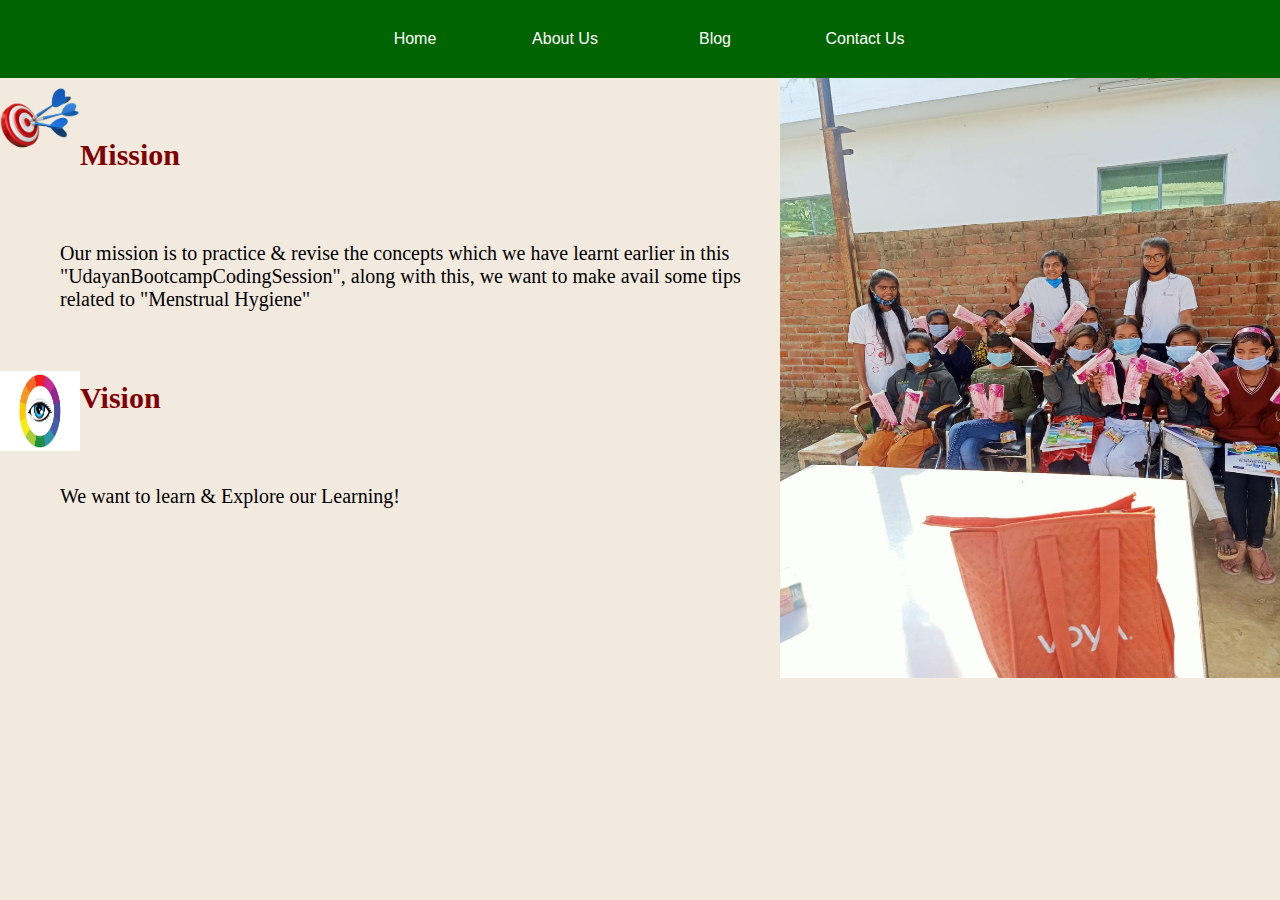
<file: About.html>
<!DOCTYPE html>
<html>

<head>
    <title>AboutPage</title>
    <link rel="stylesheet" href="style2.css">

</head>

<body>
    <div class="menu-bar">
        <ul>
            <li class="active"><a href="./index.html">Home</a></li>
            <li class="active"><a href="./About.html">About Us</a></li>
            <li class="active"><a href="./BlogPage.html">Blog</a></li>
            <li class="active"><a href="./Contact.html">Contact Us</a></li>

        </ul>
    </div>
    <img class="MYIMG" src="Ourwork.jpeg" alt="ourwork" />
    <img class="IMG" src="mission.png" alt="mission">

    <h1 class="H1">Mission</h1>
    <p class="P1">Our mission is to practice & revise the concepts which we have learnt earlier in this "UdayanBootcampCodingSession", along with this, we want to make avail some tips related to "Menstrual Hygiene"</p>
    <img class="IMG" src="vision.png" alt="vision">
    <h2 class="H2">Vision</h2>
    <p class="P1">We want to learn & Explore our Learning!</p>
</body>

</html>
</file>
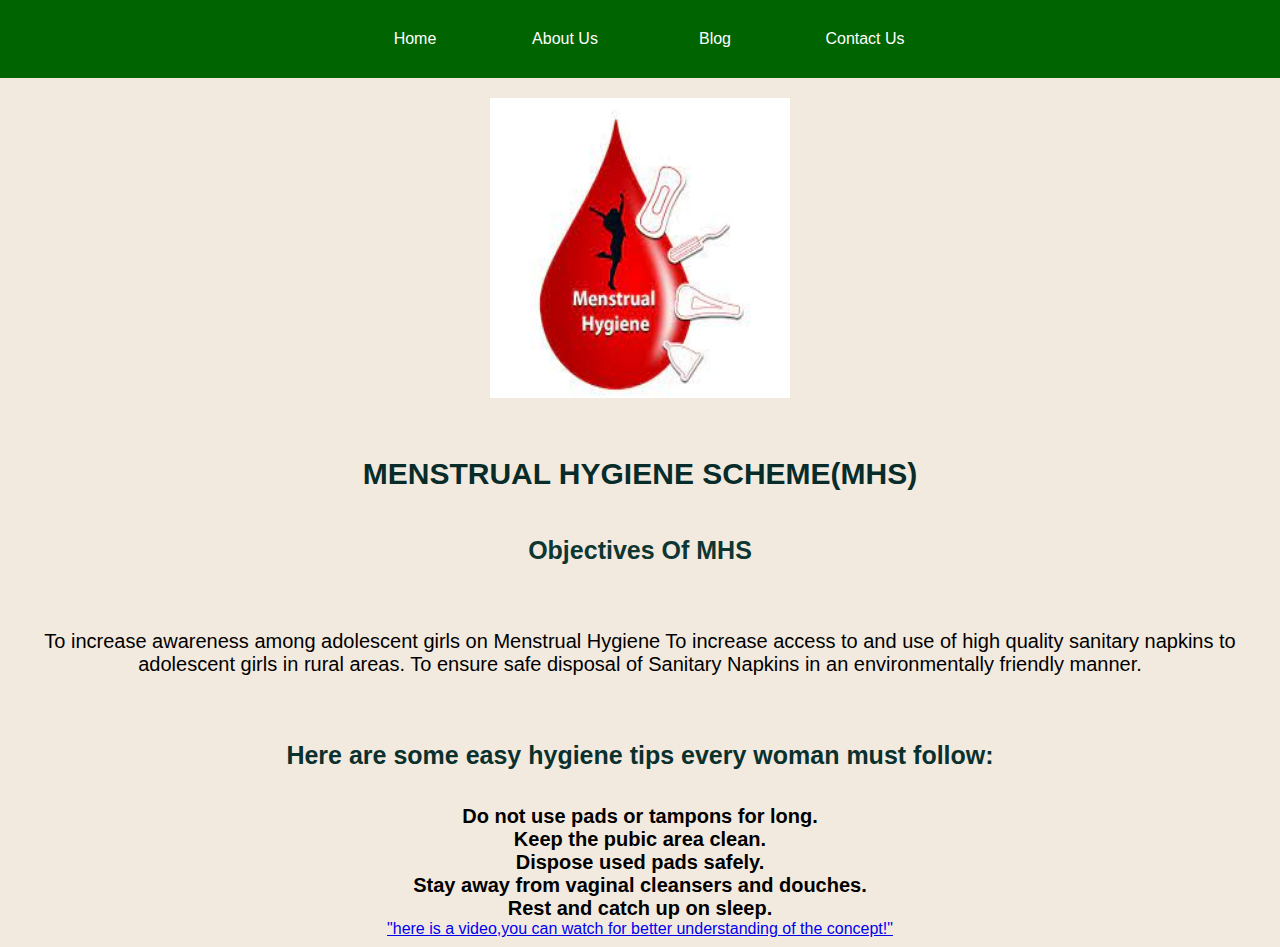
<file: BlogPage.html>
<!DOCTYPE html>
<html>

<head>
    <title>AboutPage</title>
    <link rel="stylesheet" href="style3.css">

</head>

<body>
    <div class="menu-bar">
        <ul>
            <li class="active"><a href="./index.html">Home</a></li>
            <li class="active"><a href="./About.html">About Us</a></li>
            <li class="active"><a href="./BlogPage.html">Blog</a></li>
            <li class="active"><a href="./Contact.html">Contact Us</a></li>

        </ul>
    </div>
    <img class="IMAGE" src="hygiene2.jpg" alt="hygiene" />
    <h1 class="Heading1">MENSTRUAL HYGIENE SCHEME(MHS)</h1>
    <h2 class="Heading2">Objectives Of MHS</h2>
    <p class="Para1">To increase awareness among adolescent girls on Menstrual Hygiene To increase access to and use of high quality sanitary napkins to adolescent girls in rural areas. To ensure safe disposal of Sanitary Napkins in an environmentally friendly manner.</p>
    <h3 class="Heading3">Here are some easy hygiene tips every woman must follow:</h3>
    <div class="TIPS">
        <ol>
            <li>Do not use pads or tampons for long.</li>
            <li>Keep the pubic area clean.</li>
            <li>Dispose used pads safely.</li>
            <li>Stay away from vaginal cleansers and douches.</li>
            <li>Rest and catch up on sleep. </li>

        </ol>
    </div>
    <a class="LINK" href="https://www.youtube.com/watch?v=EcqtztE4QrY">"here is a video,you can watch for better understanding of the concept!"</a>
</body>

</html>
</file>
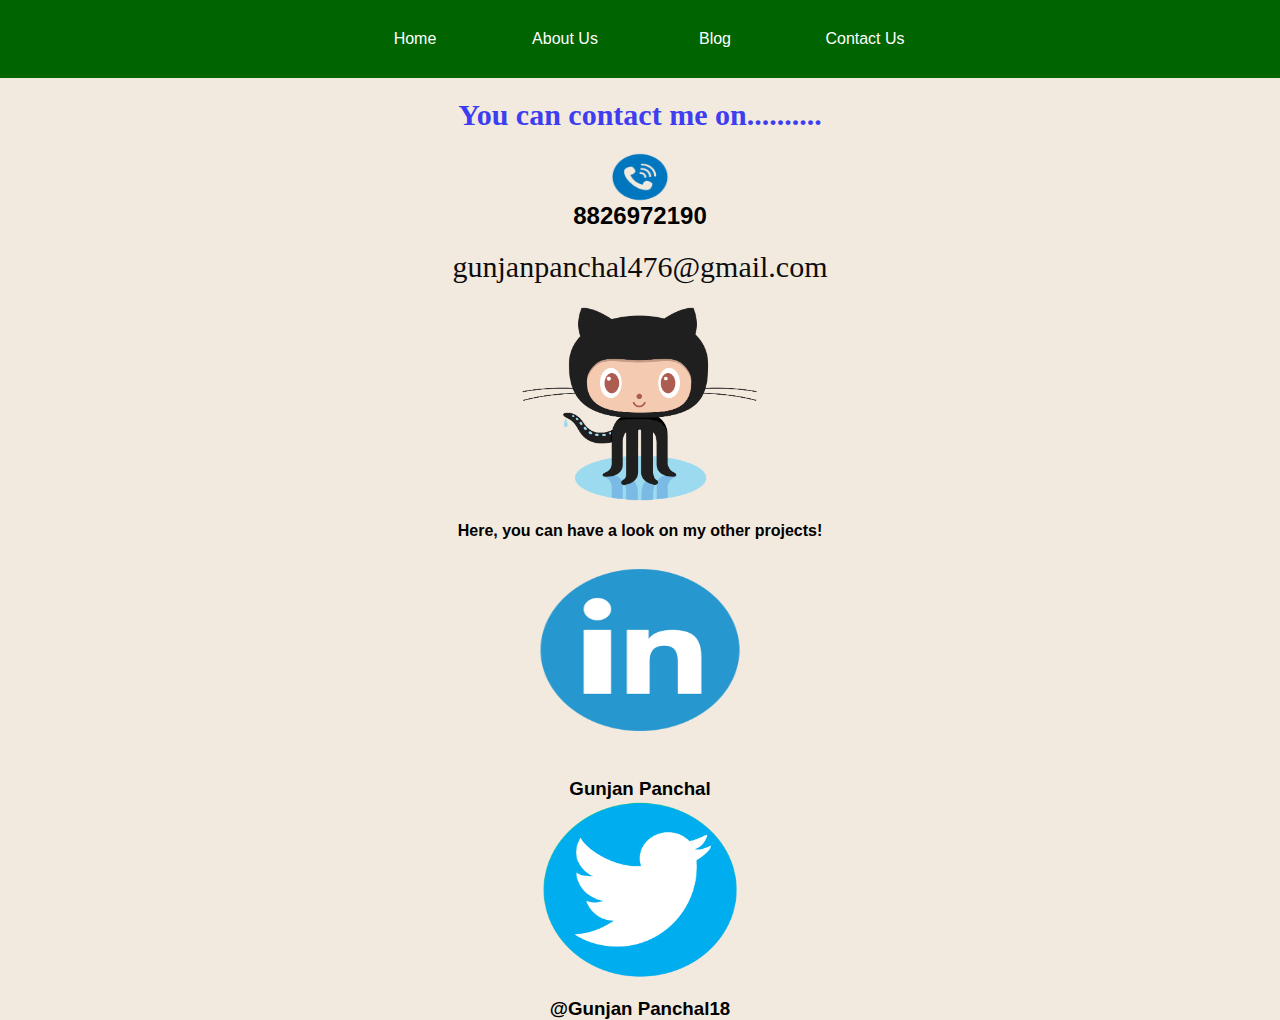
<file: Contact.html>
<!DOCTYPE html>
<html>

<head>
    <title>Contact Us</title>
    <link rel="stylesheet" href="style4.css">

</head>

<body>
    <div class="menu-bar">
        <ul>
            <li class="active"><a href="./index.html">Home</a></li>
            <li class="active"><a href="./About.html">About Us</a></li>
            <li class="active"><a href="./BlogPage.html">Blog</a></li>
            <li class="active"><a href="./Contact.html">Contact Us</a></li>

        </ul>
    </div>
    <h1 class="Heading">You can contact me on..........</h1>
    <img class="image1" src="phone.png"></img>
    <h2 class="num">8826972190</h2>
    <p class="para">gunjanpanchal476@gmail.com</p>
    <p>

        <a href=" https://github.com/gunjan48 ">
            <img class="gitlink" alt="GitHub " src="github.png "><br>
        </a>
    </p>
    <h4 class="summary">Here, you can have a look on my other projects!</h4> <img class="image2 " src="linkdin.png "><br></img>
    <h3 class="username1 ">Gunjan Panchal </h3>
    <img class="image3 " src="twitter.png "><br></img>
    <h3 class="username2 ">@Gunjan Panchal18 </h3>

</body>

</html>
</file>
<file: style2.css>
* {
    padding: 0;
    margin: 0;
    box-sizing: border-box;
}

body {
    font-family: sans-serif;
    background-color: rgba(241, 230, 216, 0.829);
    text-align: left;
}

.MYIMG {
    width: 500px;
    height: 600px;
    float: right;
}

.H1 {
    font-size: 30px;
    font-family: Georgia, 'Times New Roman', Times, serif;
    margin: 50px;
    padding: 10px;
    color: maroon
}

.H2 {
    font-size: 30px;
    font-family: Georgia, 'Times New Roman', Times, serif;
    margin: 50px;
    padding: 10px;
    color: maroon
}

.P1 {
    font-size: 20px;
    font-family: cursive;
    margin: 50px;
    padding: 10px;
}

.IMG {
    width: 80px;
    height: 80px;
    float: left;
}

.menu-bar {
    background: rgb(0, 100, 0);
    text-align: center;
}

.menu-bar ul {
    display: inline-flex;
    list-style: none;
    color: #fff;
}

.menu-bar ul li {
    width: 120px;
    margin: 15px;
    padding: 15px
}

.menu-bar ul li a {
    text-decoration: none;
    color: #fff;
}.active:hover {
    background-color: rgb(29, 240, 152);
}
</file>
<file: style3.css>
* {
        padding: 0;
        margin: 0;
        box-sizing: border-box;
    }
    
    body {
        font-family: sans-serif;
        background-color: rgba(241, 230, 216, 0.829);
        text-align: center;
    }
    
    .menu-bar {
        background: rgb(0, 100, 0);
        text-align: center;
    }
    
    .menu-bar ul {
        display: inline-flex;
        list-style: none;
        color: #fff;
    }
    
    .menu-bar ul li {
        width: 120px;
        margin: 15px;
        padding: 15px
    }
    
    .menu-bar ul li a {
        text-decoration: none;
        color: #fff;
    }
    
    .IMAGE {
        height: 300px;
        width: 300px;
        float: center;
        margin: 20px;
    }
    
    .Heading1 {
        font-size: 30px;
        font-weight: bold;
        text-decoration: rgb(131, 107, 102);
        color: rgb(8, 44, 41);
        margin: 25px;
        padding: 10px;
    }
    
    .Heading2 {
        font-size: 25px;
        font-weight: bold;
        text-decoration: rgb(131, 107, 102);
        color: rgb(14, 54, 50);
        margin: 25px;
        padding: 10px;
    }
    
    .Heading3 {
        font-size: 25px;
        font-weight: bold;
        text-decoration: rgb(131, 107, 102);
        color: rgb(10, 49, 45);
        margin: 25px;
        padding: 10px;
    }
    
    .Para1 {
        font-size: 20px;
        font-weight: normal;
        padding: 30px;
    }
    
    .TIPS {
        font-size: 20px;
        font-weight: 600;
    }
    
    .LINK {
        margin: 35px;
        padding: 10px;
    }
    
    .active:hover {
        background-color: rgb(29, 240, 152);
    }
</file>
<file: style4.css>
* {
    padding: 0;
    margin: 0;
    box-sizing: border-box;
}

body {
    font-family: sans-serif;
    background-color: rgba(241, 230, 216, 0.829);
    text-align: left;
}

.menu-bar {
    background: rgb(0, 100, 0);
    text-align: center;
}

.menu-bar ul {
    display: inline-flex;
    list-style: none;
    color: #fff;
}

.menu-bar ul li {
    width: 120px;
    margin: 15px;
    padding: 15px
}

.menu-bar ul li a {
    text-decoration: none;
    color: #fff;
}

.image1 {
    display: block;
    margin-left: auto;
    margin-right: auto;
    margin-top: 0px;
    margin-bottom: 0px;
    width: 60px;
    height: 50px;
}

.num {
    text-align: center;
}

.Heading {
    font-size: 30px;
    font-family: Georgia, 'Times New Roman', Times, serif;
    margin: 10px;
    padding: 10px;
    color: rgb(62, 62, 240);
    text-align: center;
}

.para {
    font-size: 30px;
    font-family: Georgia, 'Times New Roman', Times, serif;
    margin: 10px;
    padding: 10px;
    color: rgb(13, 13, 15);
    text-align: center;
}

.gitlink {
    display: block;
    margin-left: auto;
    margin-right: auto;
    margin-top: 0px;
    margin-bottom: 0px;
    width: 250px;
    height: 200px;
}

.para:hover {
    background-color: rgb(215, 234, 240);
}

.image2 {
    display: block;
    margin-left: auto;
    margin-right: auto;
    margin-top: 0px;
    margin-bottom: 0px;
    width: 270px;
    height: 220px;
}

.username1 {
    text-align: center;
}

.image3 {
    display: block;
    margin-left: auto;
    margin-right: auto;
    margin-top: 0px;
    margin-bottom: 0px;
    width: 200px;
    height: 180px;
}

.username2 {
    text-align: center;
}

.summary {
    text-align: center;
}

.active:hover {
    background-color: rgb(29, 240, 152);
}
</file>
